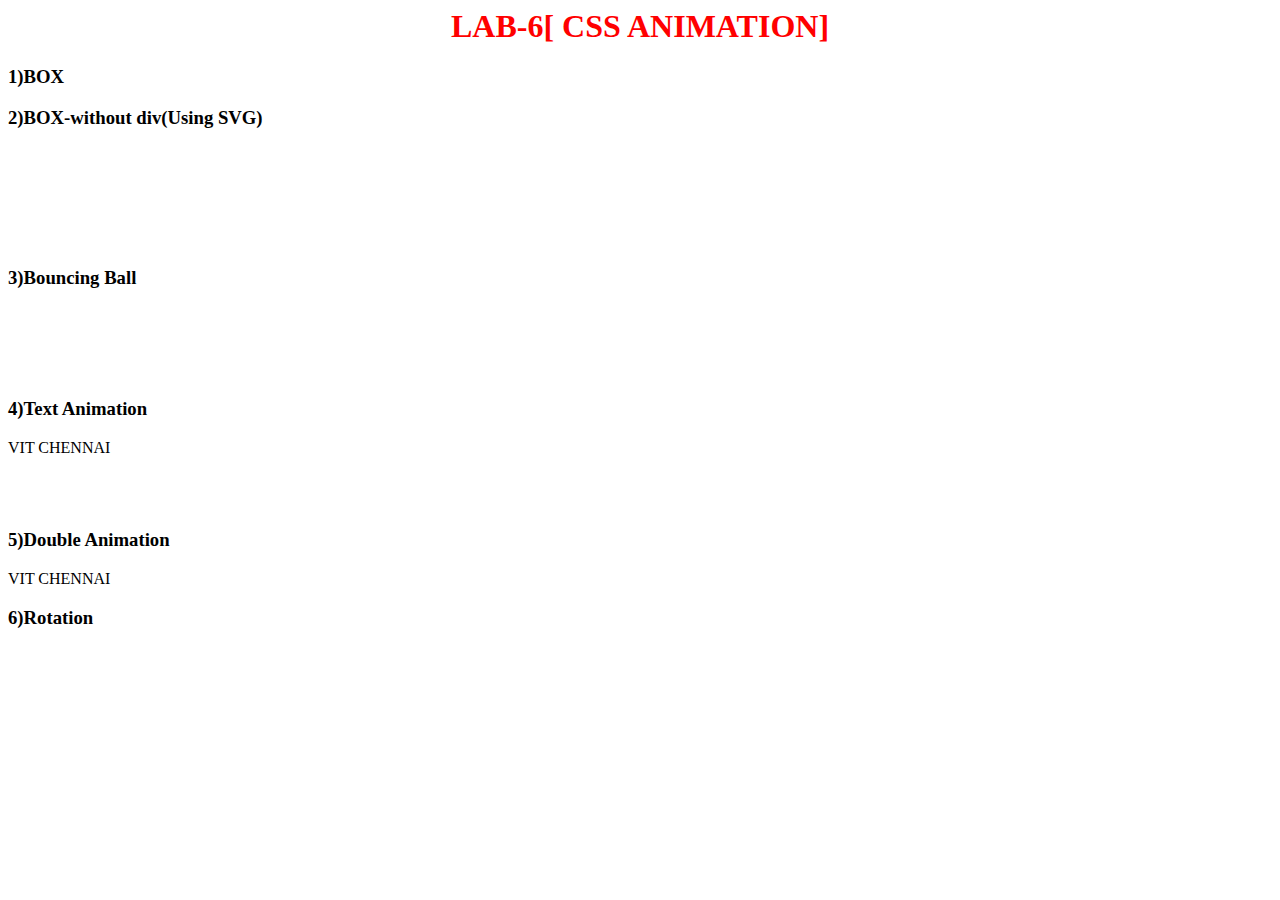
<file: main.html>
<html>
<h1 style="text-align:center;color:red;">LAB-6[ CSS ANIMATION]</h1>
<link rel="stylesheet" href="index.css">
<body>
<h3>1)BOX </h3>
<div id="div"> </div>

<h3>2)BOX-without div(Using SVG) </h3>
<svg height="100px",width="100px" id="svg">

<h3>3)Bouncing Ball </h3>
<div id="ball"> </div>
<br><br><br><br>
<h3>4)Text Animation</h3>
<div id="text" >VIT CHENNAI</div>
<br><br><br>

<h3>5)Double Animation</h3>
<div id="text1" >VIT CHENNAI</div>

<h3>6)Rotation</h3>
<div id="svg1">
</div>
<br><br><br>
</body>
</html>
</file>
<file: index.css>
#v1{
	text-align: left;
	color: red;
	font-size: 20px
}

#v2{
	font-size: 40px;
	font-family:Georgia;
}

  .box {
            width: 1000px;        
            height: 500px;     
            background-color: #348ceb;  
            box-shadow: 2px 2px 10px rgba(0, 0, 0, 0.1); 
            margin: 20px;         
			align-items: center;
			justify-content: center;
			display: flex;
        }
		
		  .inner {
            width: 500px;        
            height: 300px;     
            background-color: white;  
            box-shadow: 2px 2px 10px rgba(0, 0, 0, 0.1); 
            margin: 20px;         
			border-radius:10px;
			align-items: left;
			justify-content: left;
        }
</file>
